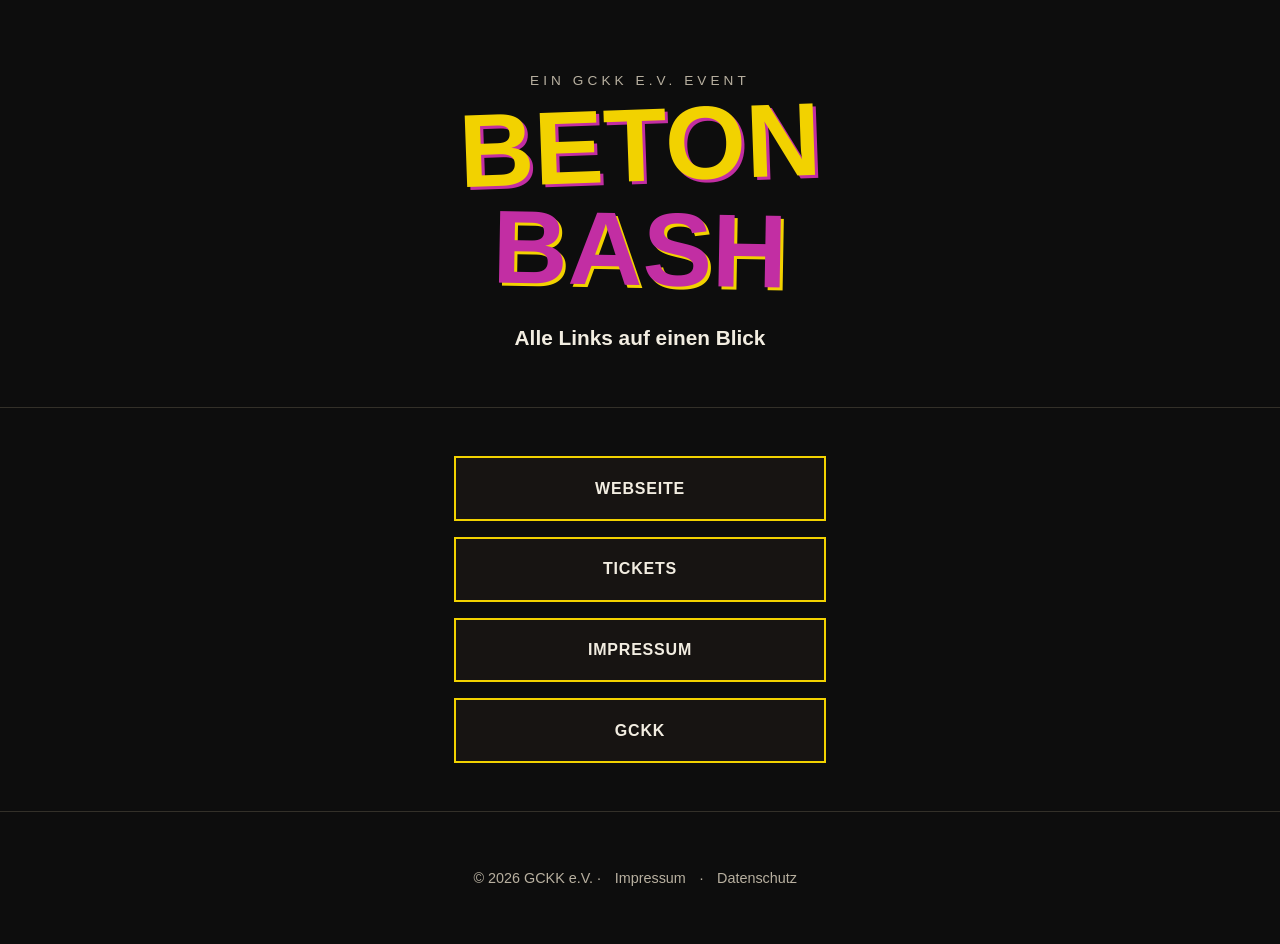
<file: links.html>
<!DOCTYPE html>
<html lang="de">
<head>
<meta charset="UTF-8">
<meta name="viewport" content="width=device-width, initial-scale=1.0">
<title>Beton Bash – Links</title>
<meta name="description" content="Alle wichtigen Links zum Beton Bash auf einen Blick.">
<link rel="stylesheet" href="assets/css/style.css">
<link rel="icon" href="favicon.svg" type="image/svg+xml">
</head>
<body>

<section class="hero" style="padding:3.5rem 0 2rem;">
  <div class="container">
    <p class="presents">Ein GCKK e.V. Event</p>
    <h1>
      <span class="line1">Beton</span>
      <span class="line2">Bash</span>
    </h1>
    <p class="tagline">Alle Links auf einen Blick</p>
  </div>
</section>

<section>
  <div class="container link-list">
    <a class="link-btn" href="https://www.beton-bash.de">Webseite</a>
    <a class="link-btn" href="https://www.beton-bash.de/#tickets">Tickets</a>
    <a class="link-btn" href="https://gckk.de/impressum.html">Impressum</a>
    <a class="link-btn" href="https://gckk.de">GCKK</a>
  </div>
</section>

<footer class="site-footer">
  <p>&copy; 2026 GCKK e.V. · <a href="https://gckk.de/impressum.html">Impressum</a> · <a href="https://gckk.de/datenschutz.html">Datenschutz</a></p>
</footer>

</body>
</html>
</file>
<file: assets/css/style.css>
:root {
  --bg: #0d0d0d;
  --bg-alt: #171412;
  --text: #f2ede1;
  --muted: #b8b0a0;
  --yellow: #f2d200;
  --magenta: #c22ea3;
  --border: #333029;
}

* { box-sizing: border-box; }

html { scroll-behavior: smooth; }

body {
  margin: 0;
  background: var(--bg);
  color: var(--text);
  font-family: Arial, Helvetica, sans-serif;
  line-height: 1.6;
}

a { color: var(--yellow); }
a:hover { color: var(--magenta); }

.container {
  max-width: 1000px;
  margin: 0 auto;
  padding: 0 1.5rem;
}

header.site-header {
  border-bottom: 1px solid var(--border);
  padding: 1.25rem 0;
  position: sticky;
  top: 0;
  z-index: 100;
  background: var(--bg);
}

header.site-header .container {
  display: flex;
  align-items: center;
  justify-content: space-between;
  flex-wrap: wrap;
  gap: 0.75rem;
}

.brand {
  font-family: Arial, sans-serif;
  font-weight: 900;
  font-size: 1.5rem;
  letter-spacing: 0.03em;
  color: var(--text);
  text-decoration: none;
  text-transform: uppercase;
}

.brand span { color: var(--yellow); }

nav.site-nav a {
  color: var(--muted);
  text-decoration: none;
  margin-left: 1.5rem;
  font-size: 0.95rem;
  text-transform: uppercase;
  letter-spacing: 0.03em;
}

nav.site-nav a:hover { color: var(--yellow); }

.hero {
  text-align: center;
  padding: 4rem 0 3rem;
  border-bottom: 1px solid var(--border);
}

.hero .presents {
  text-transform: uppercase;
  letter-spacing: 0.3em;
  color: var(--muted);
  font-size: 0.85rem;
  margin-bottom: 0.5rem;
}

.hero h1 {
  font-size: clamp(3rem, 12vw, 6.5rem);
  line-height: 0.9;
  margin: 0;
  text-transform: uppercase;
  font-weight: 900;
}

.hero h1 .line1 {
  color: var(--yellow);
  display: block;
  transform: rotate(-2deg);
  text-shadow: 3px 3px 0 var(--magenta);
}

.hero h1 .line2 {
  color: var(--magenta);
  display: block;
  transform: rotate(1deg);
  text-shadow: 3px 3px 0 var(--yellow);
  margin-top: 0.1em;
}

.hero .tagline {
  margin-top: 1.5rem;
  font-size: 1.3rem;
  font-weight: bold;
}

.hero .facts {
  margin-top: 1.5rem;
  color: var(--muted);
  font-size: 1.05rem;
}

.hero .facts strong { color: var(--text); }

.cta-row {
  margin-top: 2rem;
  display: flex;
  justify-content: center;
}

.btn {
  display: inline-block;
  background: var(--yellow);
  color: #111;
  font-weight: 900;
  text-transform: uppercase;
  letter-spacing: 0.05em;
  padding: 0.9rem 2rem;
  text-decoration: none;
  border: 2px solid var(--yellow);
}

.btn:hover {
  background: var(--magenta);
  border-color: var(--magenta);
  color: #fff;
}

section {
  padding: 3rem 0;
  border-bottom: 1px solid var(--border);
}

section h2 {
  text-transform: uppercase;
  font-size: 1.8rem;
  letter-spacing: 0.03em;
  margin-top: 0;
  color: var(--yellow);
}

.info-grid {
  display: grid;
  grid-template-columns: repeat(auto-fit, minmax(200px, 1fr));
  gap: 1.5rem;
}

.info-grid .card {
  background: var(--bg-alt);
  border: 1px solid var(--border);
  padding: 1.25rem;
}

.info-grid .card h3 {
  margin: 0 0 0.5rem;
  color: var(--magenta);
  text-transform: uppercase;
  font-size: 0.95rem;
  letter-spacing: 0.05em;
}

.lineup-list {
  list-style: none;
  margin: 0;
  padding: 0;
  display: grid;
  gap: 1rem;
}

.lineup-list li {
  background: var(--bg-alt);
  border-left: 4px solid var(--magenta);
  padding: 1rem 1.25rem;
  display: flex;
  justify-content: space-between;
  flex-wrap: wrap;
  gap: 0.5rem;
}

.lineup-list .band {
  font-weight: bold;
  font-size: 1.15rem;
  text-transform: uppercase;
}

.lineup-list .genre {
  color: var(--muted);
}

.vibe-text {
  font-size: 1.15rem;
  font-style: italic;
  color: var(--text);
  border-left: 4px solid var(--yellow);
  padding-left: 1.25rem;
}

.venue-map {
  height: 350px;
  margin-top: 1.5rem;
  border: 2px solid var(--border);
}

.venue-map-placeholder {
  height: 100%;
  display: flex;
  flex-direction: column;
  align-items: center;
  justify-content: center;
  gap: 1.25rem;
  text-align: center;
  padding: 2rem;
  background: var(--bg-alt);
}

.venue-map-placeholder p {
  color: var(--muted);
  max-width: 360px;
  margin: 0;
}

.gallery {
  display: grid;
  grid-template-columns: repeat(auto-fit, minmax(220px, 1fr));
  gap: 0.75rem;
}

.gallery img {
  width: 100%;
  height: 220px;
  object-fit: cover;
  display: block;
  border: 1px solid var(--border);
  filter: grayscale(15%) contrast(1.05);
  cursor: zoom-in;
  transition: filter 0.15s, transform 0.15s;
}

.gallery img:hover {
  filter: grayscale(0%) contrast(1.05);
  transform: scale(1.02);
}

.lightbox {
  display: none;
  position: fixed;
  inset: 0;
  z-index: 1000;
  background: rgba(13, 13, 13, 0.92);
  align-items: center;
  justify-content: center;
  padding: 2rem;
  cursor: zoom-out;
}

.lightbox.is-open {
  display: flex;
}

.lightbox img {
  max-width: 100%;
  max-height: 100%;
  border: 1px solid var(--border);
}

footer.site-footer {
  padding: 2.5rem 0;
  text-align: center;
  color: var(--muted);
  font-size: 0.9rem;
}

footer.site-footer a {
  color: var(--muted);
  text-decoration: none;
  margin: 0 0.6rem;
}

footer.site-footer a:hover { color: var(--yellow); }

.link-list {
  display: flex;
  flex-direction: column;
  gap: 1rem;
  max-width: 420px;
  margin: 0 auto;
}

.link-btn {
  display: block;
  text-align: center;
  background: var(--bg-alt);
  border: 2px solid var(--yellow);
  color: var(--text);
  text-decoration: none;
  text-transform: uppercase;
  font-weight: 900;
  letter-spacing: 0.05em;
  padding: 1.1rem 1.5rem;
  transition: background 0.15s, color 0.15s;
}

.link-btn:hover {
  background: var(--yellow);
  color: #111;
}
</file>
